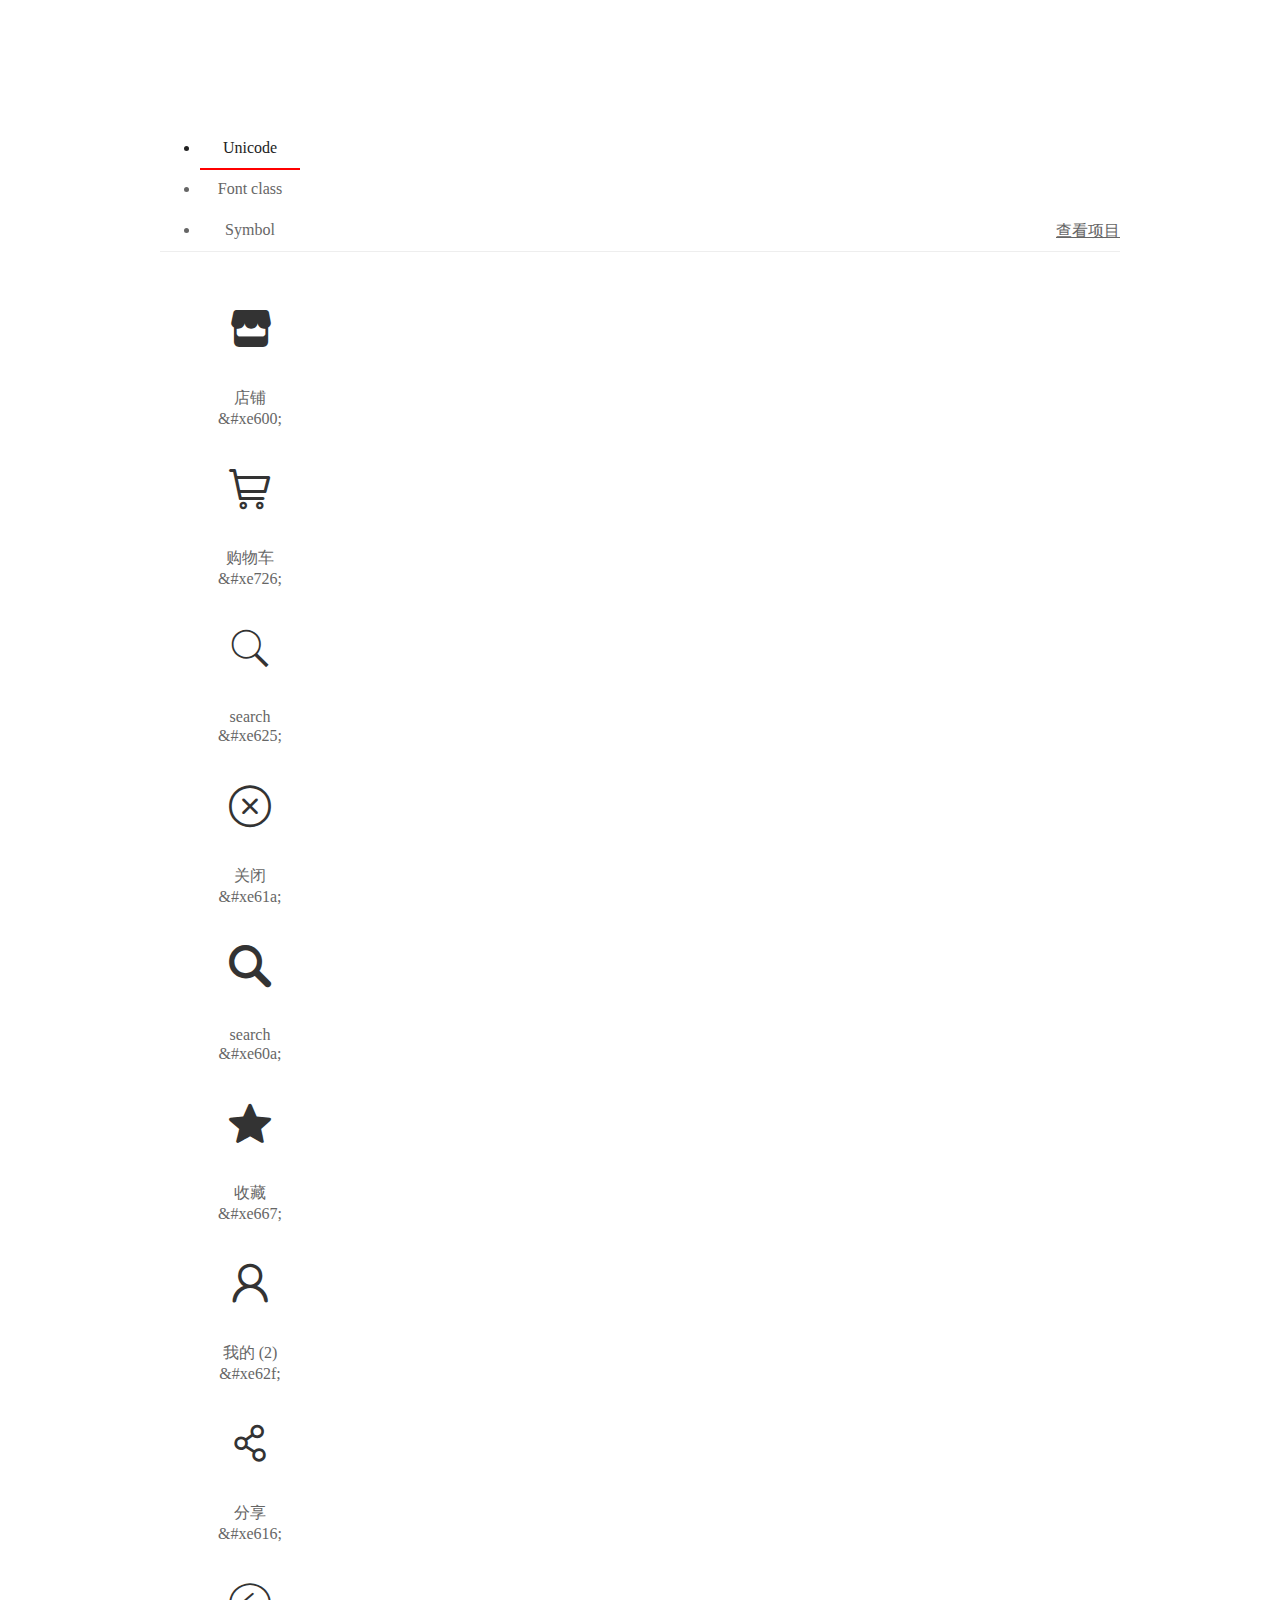
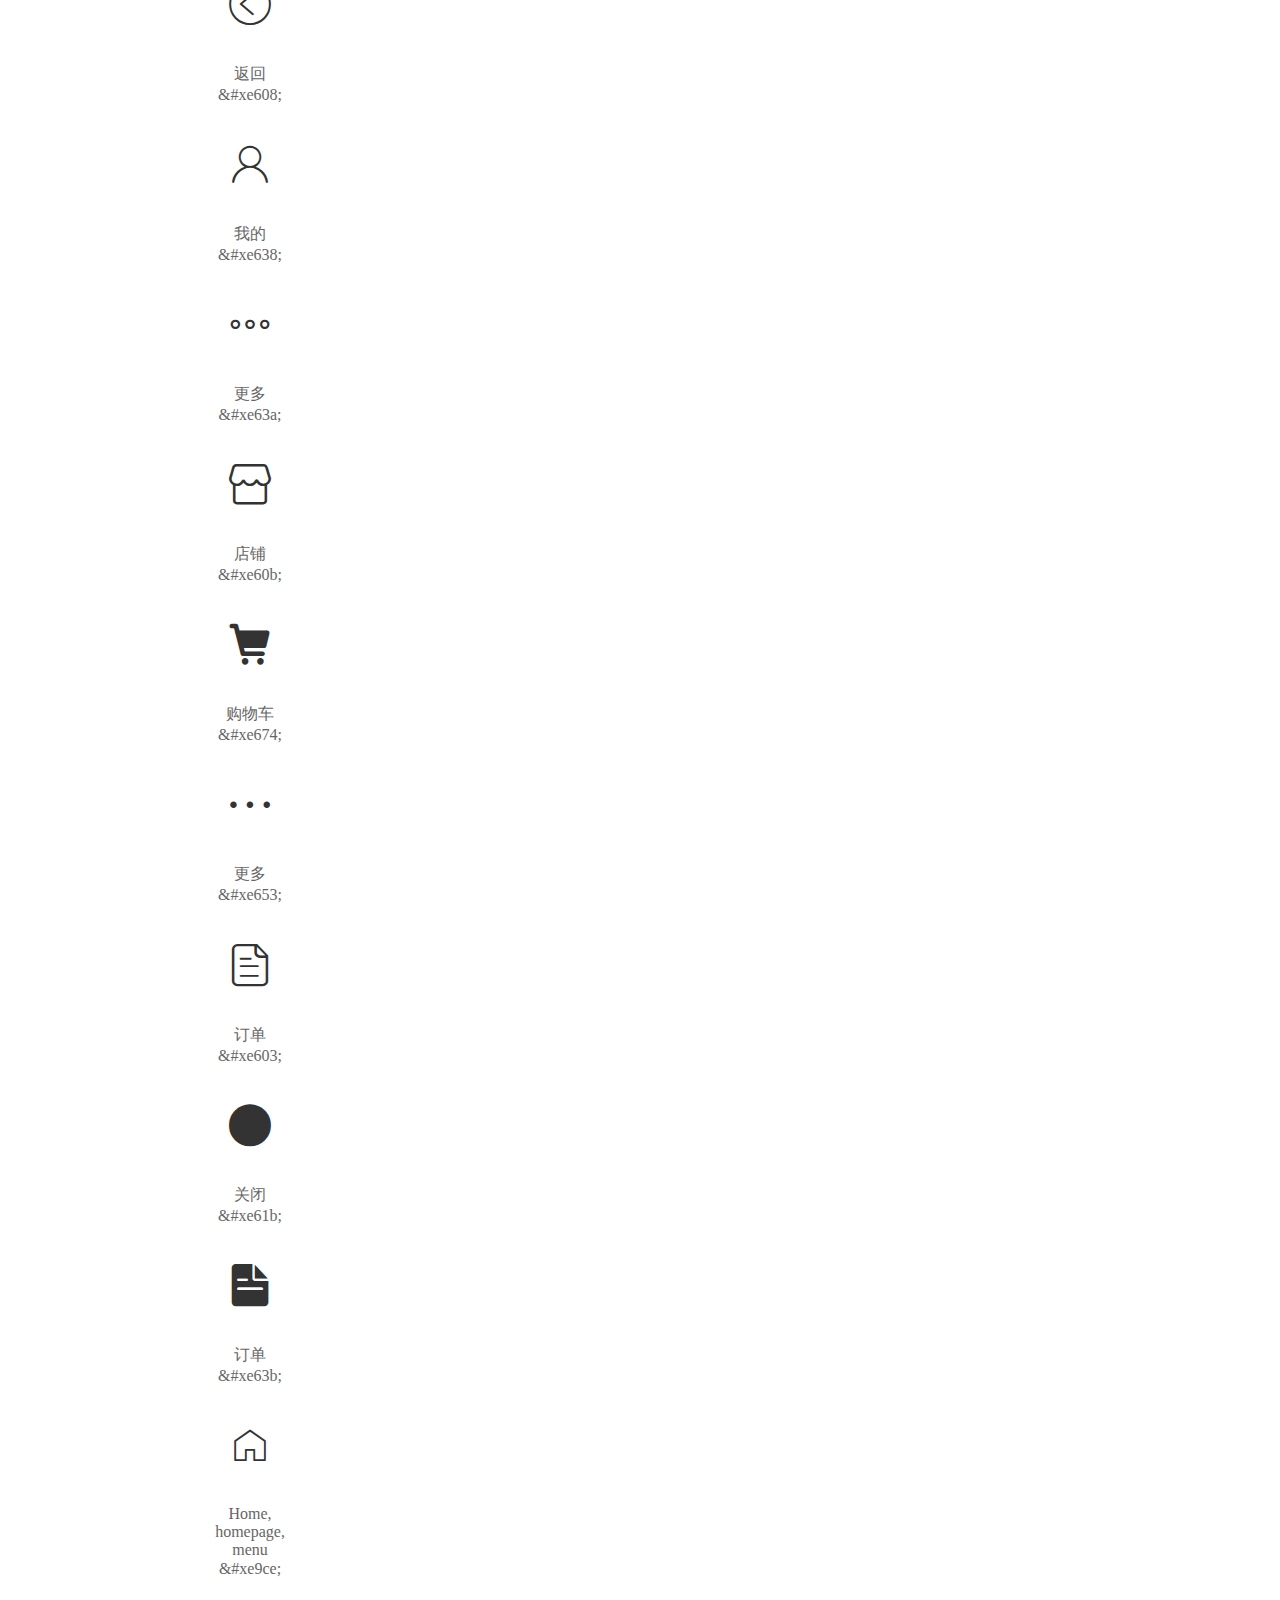
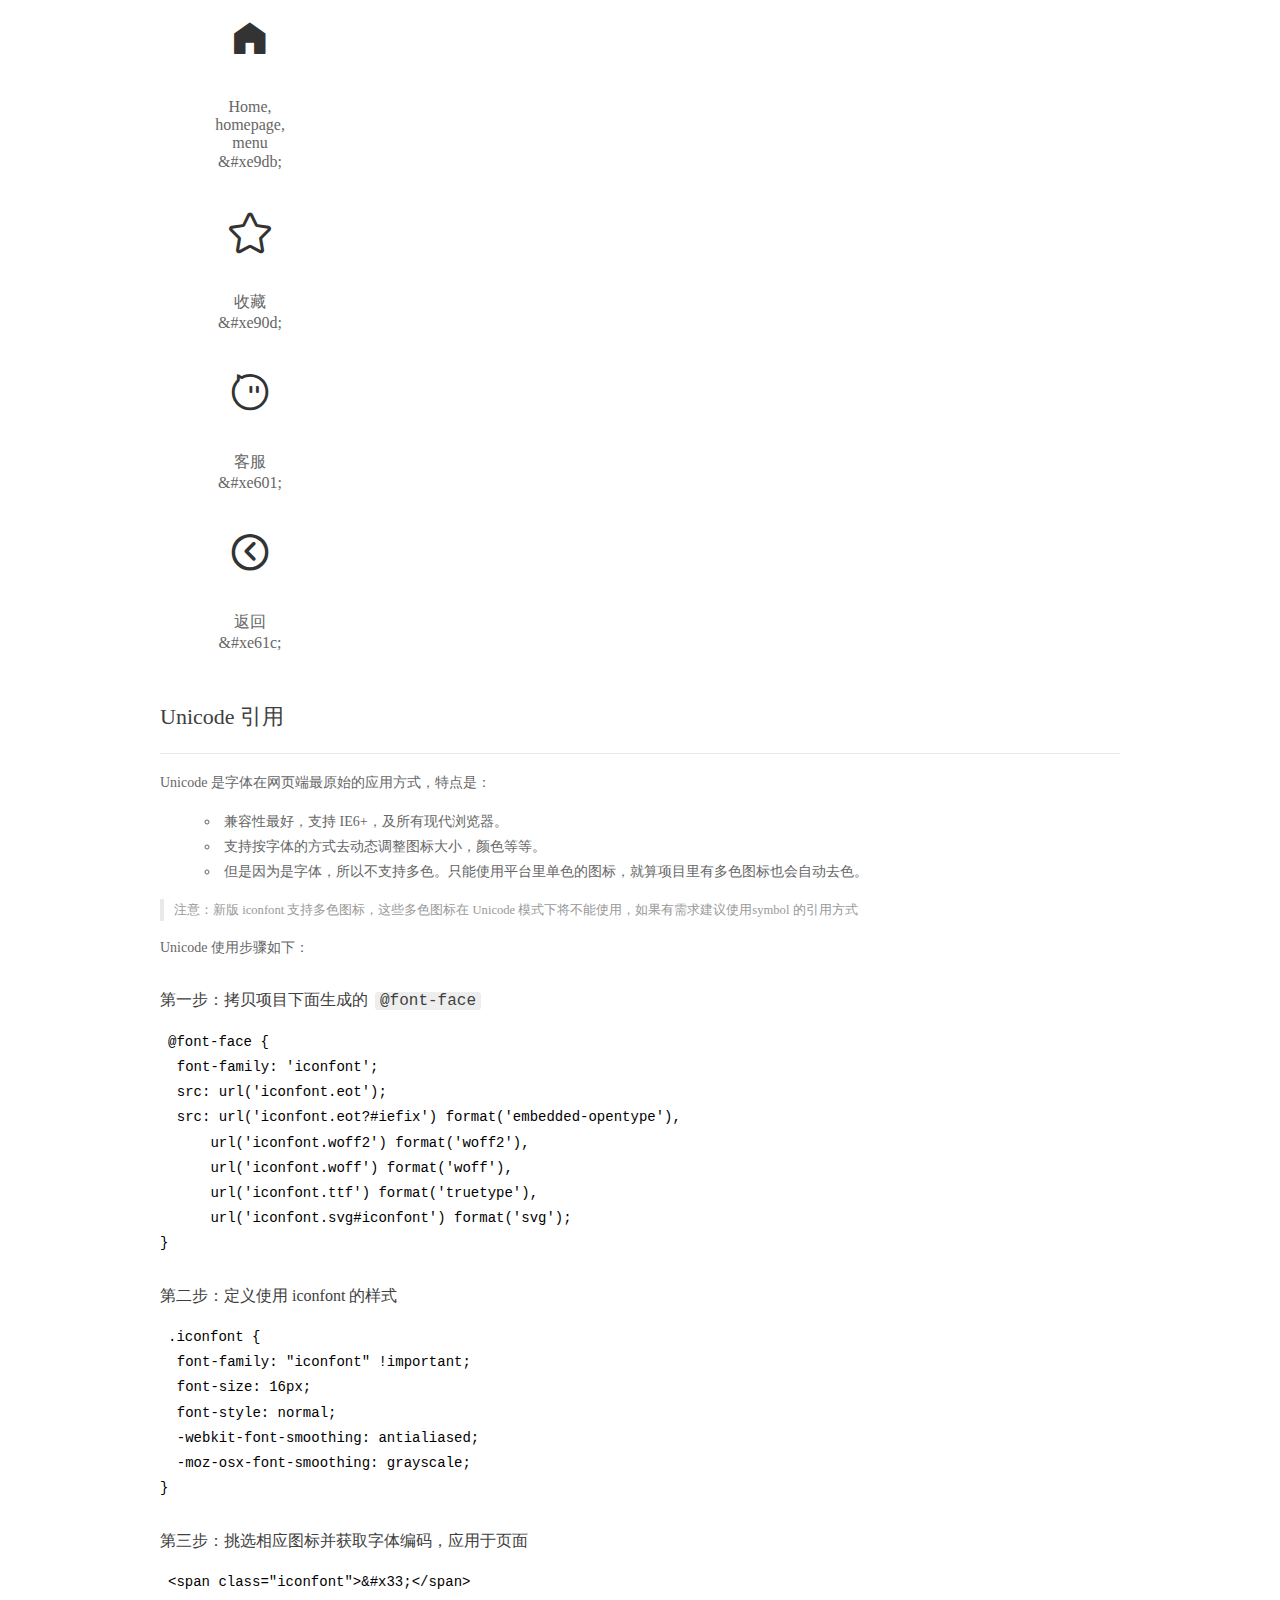
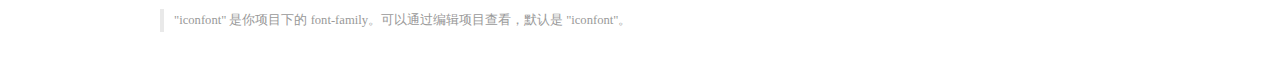
<file: iconfont/demo_index.html>
<!DOCTYPE html>
<html>
<head>
  <meta charset="utf-8"/>
  <title>IconFont Demo</title>
  <link rel="shortcut icon" href="https://img.alicdn.com/tps/i4/TB1_oz6GVXXXXaFXpXXJDFnIXXX-64-64.ico" type="image/x-icon"/>
  <link rel="stylesheet" href="https://g.alicdn.com/thx/cube/1.3.2/cube.min.css">
  <link rel="stylesheet" href="demo.css">
  <link rel="stylesheet" href="iconfont.css">
  <script src="iconfont.js"></script>
  <!-- jQuery -->
  <script src="https://a1.alicdn.com/oss/uploads/2018/12/26/7bfddb60-08e8-11e9-9b04-53e73bb6408b.js"></script>
  <!-- 代码高亮 -->
  <script src="https://a1.alicdn.com/oss/uploads/2018/12/26/a3f714d0-08e6-11e9-8a15-ebf944d7534c.js"></script>
</head>
<body>
  <div class="main">
    <h1 class="logo"><a href="https://www.iconfont.cn/" title="iconfont 首页" target="_blank">&#xe86b;</a></h1>
    <div class="nav-tabs">
      <ul id="tabs" class="dib-box">
        <li class="dib active"><span>Unicode</span></li>
        <li class="dib"><span>Font class</span></li>
        <li class="dib"><span>Symbol</span></li>
      </ul>
      
      <a href="https://www.iconfont.cn/manage/index?manage_type=myprojects&projectId=2138409" target="_blank" class="nav-more">查看项目</a>
      
    </div>
    <div class="tab-container">
      <div class="content unicode" style="display: block;">
          <ul class="icon_lists dib-box">
          
            <li class="dib">
              <span class="icon iconfont">&#xe600;</span>
                <div class="name">店铺</div>
                <div class="code-name">&amp;#xe600;</div>
              </li>
          
            <li class="dib">
              <span class="icon iconfont">&#xe726;</span>
                <div class="name">购物车</div>
                <div class="code-name">&amp;#xe726;</div>
              </li>
          
            <li class="dib">
              <span class="icon iconfont">&#xe625;</span>
                <div class="name">search</div>
                <div class="code-name">&amp;#xe625;</div>
              </li>
          
            <li class="dib">
              <span class="icon iconfont">&#xe61a;</span>
                <div class="name">关闭</div>
                <div class="code-name">&amp;#xe61a;</div>
              </li>
          
            <li class="dib">
              <span class="icon iconfont">&#xe60a;</span>
                <div class="name">search</div>
                <div class="code-name">&amp;#xe60a;</div>
              </li>
          
            <li class="dib">
              <span class="icon iconfont">&#xe667;</span>
                <div class="name">收藏</div>
                <div class="code-name">&amp;#xe667;</div>
              </li>
          
            <li class="dib">
              <span class="icon iconfont">&#xe62f;</span>
                <div class="name">我的 (2)</div>
                <div class="code-name">&amp;#xe62f;</div>
              </li>
          
            <li class="dib">
              <span class="icon iconfont">&#xe616;</span>
                <div class="name">分享</div>
                <div class="code-name">&amp;#xe616;</div>
              </li>
          
            <li class="dib">
              <span class="icon iconfont">&#xe608;</span>
                <div class="name">返回</div>
                <div class="code-name">&amp;#xe608;</div>
              </li>
          
            <li class="dib">
              <span class="icon iconfont">&#xe638;</span>
                <div class="name">我的</div>
                <div class="code-name">&amp;#xe638;</div>
              </li>
          
            <li class="dib">
              <span class="icon iconfont">&#xe63a;</span>
                <div class="name">更多</div>
                <div class="code-name">&amp;#xe63a;</div>
              </li>
          
            <li class="dib">
              <span class="icon iconfont">&#xe60b;</span>
                <div class="name">店铺</div>
                <div class="code-name">&amp;#xe60b;</div>
              </li>
          
            <li class="dib">
              <span class="icon iconfont">&#xe674;</span>
                <div class="name">购物车</div>
                <div class="code-name">&amp;#xe674;</div>
              </li>
          
            <li class="dib">
              <span class="icon iconfont">&#xe653;</span>
                <div class="name">更多</div>
                <div class="code-name">&amp;#xe653;</div>
              </li>
          
            <li class="dib">
              <span class="icon iconfont">&#xe603;</span>
                <div class="name">订单</div>
                <div class="code-name">&amp;#xe603;</div>
              </li>
          
            <li class="dib">
              <span class="icon iconfont">&#xe61b;</span>
                <div class="name">关闭</div>
                <div class="code-name">&amp;#xe61b;</div>
              </li>
          
            <li class="dib">
              <span class="icon iconfont">&#xe63b;</span>
                <div class="name">订单</div>
                <div class="code-name">&amp;#xe63b;</div>
              </li>
          
            <li class="dib">
              <span class="icon iconfont">&#xe9ce;</span>
                <div class="name">Home, homepage, menu</div>
                <div class="code-name">&amp;#xe9ce;</div>
              </li>
          
            <li class="dib">
              <span class="icon iconfont">&#xe9db;</span>
                <div class="name">Home, homepage, menu</div>
                <div class="code-name">&amp;#xe9db;</div>
              </li>
          
            <li class="dib">
              <span class="icon iconfont">&#xe90d;</span>
                <div class="name">收藏</div>
                <div class="code-name">&amp;#xe90d;</div>
              </li>
          
            <li class="dib">
              <span class="icon iconfont">&#xe601;</span>
                <div class="name">客服</div>
                <div class="code-name">&amp;#xe601;</div>
              </li>
          
            <li class="dib">
              <span class="icon iconfont">&#xe61c;</span>
                <div class="name">返回</div>
                <div class="code-name">&amp;#xe61c;</div>
              </li>
          
          </ul>
          <div class="article markdown">
          <h2 id="unicode-">Unicode 引用</h2>
          <hr>

          <p>Unicode 是字体在网页端最原始的应用方式，特点是：</p>
          <ul>
            <li>兼容性最好，支持 IE6+，及所有现代浏览器。</li>
            <li>支持按字体的方式去动态调整图标大小，颜色等等。</li>
            <li>但是因为是字体，所以不支持多色。只能使用平台里单色的图标，就算项目里有多色图标也会自动去色。</li>
          </ul>
          <blockquote>
            <p>注意：新版 iconfont 支持多色图标，这些多色图标在 Unicode 模式下将不能使用，如果有需求建议使用symbol 的引用方式</p>
          </blockquote>
          <p>Unicode 使用步骤如下：</p>
          <h3 id="-font-face">第一步：拷贝项目下面生成的 <code>@font-face</code></h3>
<pre><code class="language-css"
>@font-face {
  font-family: 'iconfont';
  src: url('iconfont.eot');
  src: url('iconfont.eot?#iefix') format('embedded-opentype'),
      url('iconfont.woff2') format('woff2'),
      url('iconfont.woff') format('woff'),
      url('iconfont.ttf') format('truetype'),
      url('iconfont.svg#iconfont') format('svg');
}
</code></pre>
          <h3 id="-iconfont-">第二步：定义使用 iconfont 的样式</h3>
<pre><code class="language-css"
>.iconfont {
  font-family: "iconfont" !important;
  font-size: 16px;
  font-style: normal;
  -webkit-font-smoothing: antialiased;
  -moz-osx-font-smoothing: grayscale;
}
</code></pre>
          <h3 id="-">第三步：挑选相应图标并获取字体编码，应用于页面</h3>
<pre>
<code class="language-html"
>&lt;span class="iconfont"&gt;&amp;#x33;&lt;/span&gt;
</code></pre>
          <blockquote>
            <p>"iconfont" 是你项目下的 font-family。可以通过编辑项目查看，默认是 "iconfont"。</p>
          </blockquote>
          </div>
      </div>
      <div class="content font-class">
        <ul class="icon_lists dib-box">
          
          <li class="dib">
            <span class="icon iconfont icon-dianpu"></span>
            <div class="name">
              店铺
            </div>
            <div class="code-name">.icon-dianpu
            </div>
          </li>
          
          <li class="dib">
            <span class="icon iconfont icon-gouwuche"></span>
            <div class="name">
              购物车
            </div>
            <div class="code-name">.icon-gouwuche
            </div>
          </li>
          
          <li class="dib">
            <span class="icon iconfont icon-custom-search"></span>
            <div class="name">
              search
            </div>
            <div class="code-name">.icon-custom-search
            </div>
          </li>
          
          <li class="dib">
            <span class="icon iconfont icon-guanbi"></span>
            <div class="name">
              关闭
            </div>
            <div class="code-name">.icon-guanbi
            </div>
          </li>
          
          <li class="dib">
            <span class="icon iconfont icon-search"></span>
            <div class="name">
              search
            </div>
            <div class="code-name">.icon-search
            </div>
          </li>
          
          <li class="dib">
            <span class="icon iconfont icon-ai-mark"></span>
            <div class="name">
              收藏
            </div>
            <div class="code-name">.icon-ai-mark
            </div>
          </li>
          
          <li class="dib">
            <span class="icon iconfont icon-wode2"></span>
            <div class="name">
              我的 (2)
            </div>
            <div class="code-name">.icon-wode2
            </div>
          </li>
          
          <li class="dib">
            <span class="icon iconfont icon-fenxiang"></span>
            <div class="name">
              分享
            </div>
            <div class="code-name">.icon-fenxiang
            </div>
          </li>
          
          <li class="dib">
            <span class="icon iconfont icon-buoumaotubiao09"></span>
            <div class="name">
              返回
            </div>
            <div class="code-name">.icon-buoumaotubiao09
            </div>
          </li>
          
          <li class="dib">
            <span class="icon iconfont icon-wode"></span>
            <div class="name">
              我的
            </div>
            <div class="code-name">.icon-wode
            </div>
          </li>
          
          <li class="dib">
            <span class="icon iconfont icon-weibiaoti5"></span>
            <div class="name">
              更多
            </div>
            <div class="code-name">.icon-weibiaoti5
            </div>
          </li>
          
          <li class="dib">
            <span class="icon iconfont icon-dianpu1"></span>
            <div class="name">
              店铺
            </div>
            <div class="code-name">.icon-dianpu1
            </div>
          </li>
          
          <li class="dib">
            <span class="icon iconfont icon-gwc"></span>
            <div class="name">
              购物车
            </div>
            <div class="code-name">.icon-gwc
            </div>
          </li>
          
          <li class="dib">
            <span class="icon iconfont icon-gengduo"></span>
            <div class="name">
              更多
            </div>
            <div class="code-name">.icon-gengduo
            </div>
          </li>
          
          <li class="dib">
            <span class="icon iconfont icon-dingdan"></span>
            <div class="name">
              订单
            </div>
            <div class="code-name">.icon-dingdan
            </div>
          </li>
          
          <li class="dib">
            <span class="icon iconfont icon-guanbi1"></span>
            <div class="name">
              关闭
            </div>
            <div class="code-name">.icon-guanbi1
            </div>
          </li>
          
          <li class="dib">
            <span class="icon iconfont icon-dingdan1"></span>
            <div class="name">
              订单
            </div>
            <div class="code-name">.icon-dingdan1
            </div>
          </li>
          
          <li class="dib">
            <span class="icon iconfont icon-Homehomepagemenu"></span>
            <div class="name">
              Home, homepage, menu
            </div>
            <div class="code-name">.icon-Homehomepagemenu
            </div>
          </li>
          
          <li class="dib">
            <span class="icon iconfont icon-Homehomepagemenu1"></span>
            <div class="name">
              Home, homepage, menu
            </div>
            <div class="code-name">.icon-Homehomepagemenu1
            </div>
          </li>
          
          <li class="dib">
            <span class="icon iconfont icon-shoucang"></span>
            <div class="name">
              收藏
            </div>
            <div class="code-name">.icon-shoucang
            </div>
          </li>
          
          <li class="dib">
            <span class="icon iconfont icon-kefu"></span>
            <div class="name">
              客服
            </div>
            <div class="code-name">.icon-kefu
            </div>
          </li>
          
          <li class="dib">
            <span class="icon iconfont icon-fanhui"></span>
            <div class="name">
              返回
            </div>
            <div class="code-name">.icon-fanhui
            </div>
          </li>
          
        </ul>
        <div class="article markdown">
        <h2 id="font-class-">font-class 引用</h2>
        <hr>

        <p>font-class 是 Unicode 使用方式的一种变种，主要是解决 Unicode 书写不直观，语意不明确的问题。</p>
        <p>与 Unicode 使用方式相比，具有如下特点：</p>
        <ul>
          <li>兼容性良好，支持 IE8+，及所有现代浏览器。</li>
          <li>相比于 Unicode 语意明确，书写更直观。可以很容易分辨这个 icon 是什么。</li>
          <li>因为使用 class 来定义图标，所以当要替换图标时，只需要修改 class 里面的 Unicode 引用。</li>
          <li>不过因为本质上还是使用的字体，所以多色图标还是不支持的。</li>
        </ul>
        <p>使用步骤如下：</p>
        <h3 id="-fontclass-">第一步：引入项目下面生成的 fontclass 代码：</h3>
<pre><code class="language-html">&lt;link rel="stylesheet" href="./iconfont.css"&gt;
</code></pre>
        <h3 id="-">第二步：挑选相应图标并获取类名，应用于页面：</h3>
<pre><code class="language-html">&lt;span class="iconfont icon-xxx"&gt;&lt;/span&gt;
</code></pre>
        <blockquote>
          <p>"
            iconfont" 是你项目下的 font-family。可以通过编辑项目查看，默认是 "iconfont"。</p>
        </blockquote>
      </div>
      </div>
      <div class="content symbol">
          <ul class="icon_lists dib-box">
          
            <li class="dib">
                <svg class="icon svg-icon" aria-hidden="true">
                  <use xlink:href="#icon-dianpu"></use>
                </svg>
                <div class="name">店铺</div>
                <div class="code-name">#icon-dianpu</div>
            </li>
          
            <li class="dib">
                <svg class="icon svg-icon" aria-hidden="true">
                  <use xlink:href="#icon-gouwuche"></use>
                </svg>
                <div class="name">购物车</div>
                <div class="code-name">#icon-gouwuche</div>
            </li>
          
            <li class="dib">
                <svg class="icon svg-icon" aria-hidden="true">
                  <use xlink:href="#icon-custom-search"></use>
                </svg>
                <div class="name">search</div>
                <div class="code-name">#icon-custom-search</div>
            </li>
          
            <li class="dib">
                <svg class="icon svg-icon" aria-hidden="true">
                  <use xlink:href="#icon-guanbi"></use>
                </svg>
                <div class="name">关闭</div>
                <div class="code-name">#icon-guanbi</div>
            </li>
          
            <li class="dib">
                <svg class="icon svg-icon" aria-hidden="true">
                  <use xlink:href="#icon-search"></use>
                </svg>
                <div class="name">search</div>
                <div class="code-name">#icon-search</div>
            </li>
          
            <li class="dib">
                <svg class="icon svg-icon" aria-hidden="true">
                  <use xlink:href="#icon-ai-mark"></use>
                </svg>
                <div class="name">收藏</div>
                <div class="code-name">#icon-ai-mark</div>
            </li>
          
            <li class="dib">
                <svg class="icon svg-icon" aria-hidden="true">
                  <use xlink:href="#icon-wode2"></use>
                </svg>
                <div class="name">我的 (2)</div>
                <div class="code-name">#icon-wode2</div>
            </li>
          
            <li class="dib">
                <svg class="icon svg-icon" aria-hidden="true">
                  <use xlink:href="#icon-fenxiang"></use>
                </svg>
                <div class="name">分享</div>
                <div class="code-name">#icon-fenxiang</div>
            </li>
          
            <li class="dib">
                <svg class="icon svg-icon" aria-hidden="true">
                  <use xlink:href="#icon-buoumaotubiao09"></use>
                </svg>
                <div class="name">返回</div>
                <div class="code-name">#icon-buoumaotubiao09</div>
            </li>
          
            <li class="dib">
                <svg class="icon svg-icon" aria-hidden="true">
                  <use xlink:href="#icon-wode"></use>
                </svg>
                <div class="name">我的</div>
                <div class="code-name">#icon-wode</div>
            </li>
          
            <li class="dib">
                <svg class="icon svg-icon" aria-hidden="true">
                  <use xlink:href="#icon-weibiaoti5"></use>
                </svg>
                <div class="name">更多</div>
                <div class="code-name">#icon-weibiaoti5</div>
            </li>
          
            <li class="dib">
                <svg class="icon svg-icon" aria-hidden="true">
                  <use xlink:href="#icon-dianpu1"></use>
                </svg>
                <div class="name">店铺</div>
                <div class="code-name">#icon-dianpu1</div>
            </li>
          
            <li class="dib">
                <svg class="icon svg-icon" aria-hidden="true">
                  <use xlink:href="#icon-gwc"></use>
                </svg>
                <div class="name">购物车</div>
                <div class="code-name">#icon-gwc</div>
            </li>
          
            <li class="dib">
                <svg class="icon svg-icon" aria-hidden="true">
                  <use xlink:href="#icon-gengduo"></use>
                </svg>
                <div class="name">更多</div>
                <div class="code-name">#icon-gengduo</div>
            </li>
          
            <li class="dib">
                <svg class="icon svg-icon" aria-hidden="true">
                  <use xlink:href="#icon-dingdan"></use>
                </svg>
                <div class="name">订单</div>
                <div class="code-name">#icon-dingdan</div>
            </li>
          
            <li class="dib">
                <svg class="icon svg-icon" aria-hidden="true">
                  <use xlink:href="#icon-guanbi1"></use>
                </svg>
                <div class="name">关闭</div>
                <div class="code-name">#icon-guanbi1</div>
            </li>
          
            <li class="dib">
                <svg class="icon svg-icon" aria-hidden="true">
                  <use xlink:href="#icon-dingdan1"></use>
                </svg>
                <div class="name">订单</div>
                <div class="code-name">#icon-dingdan1</div>
            </li>
          
            <li class="dib">
                <svg class="icon svg-icon" aria-hidden="true">
                  <use xlink:href="#icon-Homehomepagemenu"></use>
                </svg>
                <div class="name">Home, homepage, menu</div>
                <div class="code-name">#icon-Homehomepagemenu</div>
            </li>
          
            <li class="dib">
                <svg class="icon svg-icon" aria-hidden="true">
                  <use xlink:href="#icon-Homehomepagemenu1"></use>
                </svg>
                <div class="name">Home, homepage, menu</div>
                <div class="code-name">#icon-Homehomepagemenu1</div>
            </li>
          
            <li class="dib">
                <svg class="icon svg-icon" aria-hidden="true">
                  <use xlink:href="#icon-shoucang"></use>
                </svg>
                <div class="name">收藏</div>
                <div class="code-name">#icon-shoucang</div>
            </li>
          
            <li class="dib">
                <svg class="icon svg-icon" aria-hidden="true">
                  <use xlink:href="#icon-kefu"></use>
                </svg>
                <div class="name">客服</div>
                <div class="code-name">#icon-kefu</div>
            </li>
          
            <li class="dib">
                <svg class="icon svg-icon" aria-hidden="true">
                  <use xlink:href="#icon-fanhui"></use>
                </svg>
                <div class="name">返回</div>
                <div class="code-name">#icon-fanhui</div>
            </li>
          
          </ul>
          <div class="article markdown">
          <h2 id="symbol-">Symbol 引用</h2>
          <hr>

          <p>这是一种全新的使用方式，应该说这才是未来的主流，也是平台目前推荐的用法。相关介绍可以参考这篇<a href="">文章</a>
            这种用法其实是做了一个 SVG 的集合，与另外两种相比具有如下特点：</p>
          <ul>
            <li>支持多色图标了，不再受单色限制。</li>
            <li>通过一些技巧，支持像字体那样，通过 <code>font-size</code>, <code>color</code> 来调整样式。</li>
            <li>兼容性较差，支持 IE9+，及现代浏览器。</li>
            <li>浏览器渲染 SVG 的性能一般，还不如 png。</li>
          </ul>
          <p>使用步骤如下：</p>
          <h3 id="-symbol-">第一步：引入项目下面生成的 symbol 代码：</h3>
<pre><code class="language-html">&lt;script src="./iconfont.js"&gt;&lt;/script&gt;
</code></pre>
          <h3 id="-css-">第二步：加入通用 CSS 代码（引入一次就行）：</h3>
<pre><code class="language-html">&lt;style&gt;
.icon {
  width: 1em;
  height: 1em;
  vertical-align: -0.15em;
  fill: currentColor;
  overflow: hidden;
}
&lt;/style&gt;
</code></pre>
          <h3 id="-">第三步：挑选相应图标并获取类名，应用于页面：</h3>
<pre><code class="language-html">&lt;svg class="icon" aria-hidden="true"&gt;
  &lt;use xlink:href="#icon-xxx"&gt;&lt;/use&gt;
&lt;/svg&gt;
</code></pre>
          </div>
      </div>

    </div>
  </div>
  <script>
  $(document).ready(function () {
      $('.tab-container .content:first').show()

      $('#tabs li').click(function (e) {
        var tabContent = $('.tab-container .content')
        var index = $(this).index()

        if ($(this).hasClass('active')) {
          return
        } else {
          $('#tabs li').removeClass('active')
          $(this).addClass('active')

          tabContent.hide().eq(index).fadeIn()
        }
      })
    })
  </script>
</body>
</html>
</file>
<file: iconfont/demo.css>
/* Logo 字体 */
@font-face {
  font-family: "iconfont logo";
  src: url('https://at.alicdn.com/t/font_985780_km7mi63cihi.eot?t=1545807318834');
  src: url('https://at.alicdn.com/t/font_985780_km7mi63cihi.eot?t=1545807318834#iefix') format('embedded-opentype'),
    url('https://at.alicdn.com/t/font_985780_km7mi63cihi.woff?t=1545807318834') format('woff'),
    url('https://at.alicdn.com/t/font_985780_km7mi63cihi.ttf?t=1545807318834') format('truetype'),
    url('https://at.alicdn.com/t/font_985780_km7mi63cihi.svg?t=1545807318834#iconfont') format('svg');
}

.logo {
  font-family: "iconfont logo";
  font-size: 160px;
  font-style: normal;
  -webkit-font-smoothing: antialiased;
  -moz-osx-font-smoothing: grayscale;
}

/* tabs */
.nav-tabs {
  position: relative;
}

.nav-tabs .nav-more {
  position: absolute;
  right: 0;
  bottom: 0;
  height: 42px;
  line-height: 42px;
  color: #666;
}

#tabs {
  border-bottom: 1px solid #eee;
}

#tabs li {
  cursor: pointer;
  width: 100px;
  height: 40px;
  line-height: 40px;
  text-align: center;
  font-size: 16px;
  border-bottom: 2px solid transparent;
  position: relative;
  z-index: 1;
  margin-bottom: -1px;
  color: #666;
}


#tabs .active {
  border-bottom-color: #f00;
  color: #222;
}

.tab-container .content {
  display: none;
}

/* 页面布局 */
.main {
  padding: 30px 100px;
  width: 960px;
  margin: 0 auto;
}

.main .logo {
  color: #333;
  text-align: left;
  margin-bottom: 30px;
  line-height: 1;
  height: 110px;
  margin-top: -50px;
  overflow: hidden;
  *zoom: 1;
}

.main .logo a {
  font-size: 160px;
  color: #333;
}

.helps {
  margin-top: 40px;
}

.helps pre {
  padding: 20px;
  margin: 10px 0;
  border: solid 1px #e7e1cd;
  background-color: #fffdef;
  overflow: auto;
}

.icon_lists {
  width: 100% !important;
  overflow: hidden;
  *zoom: 1;
}

.icon_lists li {
  width: 100px;
  margin-bottom: 10px;
  margin-right: 20px;
  text-align: center;
  list-style: none !important;
  cursor: default;
}

.icon_lists li .code-name {
  line-height: 1.2;
}

.icon_lists .icon {
  display: block;
  height: 100px;
  line-height: 100px;
  font-size: 42px;
  margin: 10px auto;
  color: #333;
  -webkit-transition: font-size 0.25s linear, width 0.25s linear;
  -moz-transition: font-size 0.25s linear, width 0.25s linear;
  transition: font-size 0.25s linear, width 0.25s linear;
}

.icon_lists .icon:hover {
  font-size: 100px;
}

.icon_lists .svg-icon {
  /* 通过设置 font-size 来改变图标大小 */
  width: 1em;
  /* 图标和文字相邻时，垂直对齐 */
  vertical-align: -0.15em;
  /* 通过设置 color 来改变 SVG 的颜色/fill */
  fill: currentColor;
  /* path 和 stroke 溢出 viewBox 部分在 IE 下会显示
      normalize.css 中也包含这行 */
  overflow: hidden;
}

.icon_lists li .name,
.icon_lists li .code-name {
  color: #666;
}

/* markdown 样式 */
.markdown {
  color: #666;
  font-size: 14px;
  line-height: 1.8;
}

.highlight {
  line-height: 1.5;
}

.markdown img {
  vertical-align: middle;
  max-width: 100%;
}

.markdown h1 {
  color: #404040;
  font-weight: 500;
  line-height: 40px;
  margin-bottom: 24px;
}

.markdown h2,
.markdown h3,
.markdown h4,
.markdown h5,
.markdown h6 {
  color: #404040;
  margin: 1.6em 0 0.6em 0;
  font-weight: 500;
  clear: both;
}

.markdown h1 {
  font-size: 28px;
}

.markdown h2 {
  font-size: 22px;
}

.markdown h3 {
  font-size: 16px;
}

.markdown h4 {
  font-size: 14px;
}

.markdown h5 {
  font-size: 12px;
}

.markdown h6 {
  font-size: 12px;
}

.markdown hr {
  height: 1px;
  border: 0;
  background: #e9e9e9;
  margin: 16px 0;
  clear: both;
}

.markdown p {
  margin: 1em 0;
}

.markdown>p,
.markdown>blockquote,
.markdown>.highlight,
.markdown>ol,
.markdown>ul {
  width: 80%;
}

.markdown ul>li {
  list-style: circle;
}

.markdown>ul li,
.markdown blockquote ul>li {
  margin-left: 20px;
  padding-left: 4px;
}

.markdown>ul li p,
.markdown>ol li p {
  margin: 0.6em 0;
}

.markdown ol>li {
  list-style: decimal;
}

.markdown>ol li,
.markdown blockquote ol>li {
  margin-left: 20px;
  padding-left: 4px;
}

.markdown code {
  margin: 0 3px;
  padding: 0 5px;
  background: #eee;
  border-radius: 3px;
}

.markdown strong,
.markdown b {
  font-weight: 600;
}

.markdown>table {
  border-collapse: collapse;
  border-spacing: 0px;
  empty-cells: show;
  border: 1px solid #e9e9e9;
  width: 95%;
  margin-bottom: 24px;
}

.markdown>table th {
  white-space: nowrap;
  color: #333;
  font-weight: 600;
}

.markdown>table th,
.markdown>table td {
  border: 1px solid #e9e9e9;
  padding: 8px 16px;
  text-align: left;
}

.markdown>table th {
  background: #F7F7F7;
}

.markdown blockquote {
  font-size: 90%;
  color: #999;
  border-left: 4px solid #e9e9e9;
  padding-left: 0.8em;
  margin: 1em 0;
}

.markdown blockquote p {
  margin: 0;
}

.markdown .anchor {
  opacity: 0;
  transition: opacity 0.3s ease;
  margin-left: 8px;
}

.markdown .waiting {
  color: #ccc;
}

.markdown h1:hover .anchor,
.markdown h2:hover .anchor,
.markdown h3:hover .anchor,
.markdown h4:hover .anchor,
.markdown h5:hover .anchor,
.markdown h6:hover .anchor {
  opacity: 1;
  display: inline-block;
}

.markdown>br,
.markdown>p>br {
  clear: both;
}


.hljs {
  display: block;
  background: white;
  padding: 0.5em;
  color: #333333;
  overflow-x: auto;
}

.hljs-comment,
.hljs-meta {
  color: #969896;
}

.hljs-string,
.hljs-variable,
.hljs-template-variable,
.hljs-strong,
.hljs-emphasis,
.hljs-quote {
  color: #df5000;
}

.hljs-keyword,
.hljs-selector-tag,
.hljs-type {
  color: #a71d5d;
}

.hljs-literal,
.hljs-symbol,
.hljs-bullet,
.hljs-attribute {
  color: #0086b3;
}

.hljs-section,
.hljs-name {
  color: #63a35c;
}

.hljs-tag {
  color: #333333;
}

.hljs-title,
.hljs-attr,
.hljs-selector-id,
.hljs-selector-class,
.hljs-selector-attr,
.hljs-selector-pseudo {
  color: #795da3;
}

.hljs-addition {
  color: #55a532;
  background-color: #eaffea;
}

.hljs-deletion {
  color: #bd2c00;
  background-color: #ffecec;
}

.hljs-link {
  text-decoration: underline;
}

/* 代码高亮 */
/* PrismJS 1.15.0
https://prismjs.com/download.html#themes=prism&languages=markup+css+clike+javascript */
/**
 * prism.js default theme for JavaScript, CSS and HTML
 * Based on dabblet (http://dabblet.com)
 * @author Lea Verou
 */
code[class*="language-"],
pre[class*="language-"] {
  color: black;
  background: none;
  text-shadow: 0 1px white;
  font-family: Consolas, Monaco, 'Andale Mono', 'Ubuntu Mono', monospace;
  text-align: left;
  white-space: pre;
  word-spacing: normal;
  word-break: normal;
  word-wrap: normal;
  line-height: 1.5;

  -moz-tab-size: 4;
  -o-tab-size: 4;
  tab-size: 4;

  -webkit-hyphens: none;
  -moz-hyphens: none;
  -ms-hyphens: none;
  hyphens: none;
}

pre[class*="language-"]::-moz-selection,
pre[class*="language-"] ::-moz-selection,
code[class*="language-"]::-moz-selection,
code[class*="language-"] ::-moz-selection {
  text-shadow: none;
  background: #b3d4fc;
}

pre[class*="language-"]::selection,
pre[class*="language-"] ::selection,
code[class*="language-"]::selection,
code[class*="language-"] ::selection {
  text-shadow: none;
  background: #b3d4fc;
}

@media print {

  code[class*="language-"],
  pre[class*="language-"] {
    text-shadow: none;
  }
}

/* Code blocks */
pre[class*="language-"] {
  padding: 1em;
  margin: .5em 0;
  overflow: auto;
}

:not(pre)>code[class*="language-"],
pre[class*="language-"] {
  background: #f5f2f0;
}

/* Inline code */
:not(pre)>code[class*="language-"] {
  padding: .1em;
  border-radius: .3em;
  white-space: normal;
}

.token.comment,
.token.prolog,
.token.doctype,
.token.cdata {
  color: slategray;
}

.token.punctuation {
  color: #999;
}

.namespace {
  opacity: .7;
}

.token.property,
.token.tag,
.token.boolean,
.token.number,
.token.constant,
.token.symbol,
.token.deleted {
  color: #905;
}

.token.selector,
.token.attr-name,
.token.string,
.token.char,
.token.builtin,
.token.inserted {
  color: #690;
}

.token.operator,
.token.entity,
.token.url,
.language-css .token.string,
.style .token.string {
  color: #9a6e3a;
  background: hsla(0, 0%, 100%, .5);
}

.token.atrule,
.token.attr-value,
.token.keyword {
  color: #07a;
}

.token.function,
.token.class-name {
  color: #DD4A68;
}

.token.regex,
.token.important,
.token.variable {
  color: #e90;
}

.token.important,
.token.bold {
  font-weight: bold;
}

.token.italic {
  font-style: italic;
}

.token.entity {
  cursor: help;
}
</file>
<file: iconfont/iconfont.css>
@font-face {font-family: "iconfont";
  src: url('iconfont.eot?t=1603028257545'); /* IE9 */
  src: url('iconfont.eot?t=1603028257545#iefix') format('embedded-opentype'), /* IE6-IE8 */
  url('[data-uri]') format('woff2'),
  url('iconfont.woff?t=1603028257545') format('woff'),
  url('iconfont.ttf?t=1603028257545') format('truetype'), /* chrome, firefox, opera, Safari, Android, iOS 4.2+ */
  url('iconfont.svg?t=1603028257545#iconfont') format('svg'); /* iOS 4.1- */
}

.iconfont {
  font-family: "iconfont" !important;
  font-size: 25px;
  font-style: normal;
  -webkit-font-smoothing: antialiased;
  -moz-osx-font-smoothing: grayscale;
}

.icon-dianpu:before {
  content: "\e600";
}

.icon-gouwuche:before {
  content: "\e726";
}

.icon-custom-search:before {
  content: "\e625";
}

.icon-guanbi:before {
  content: "\e61a";
}

.icon-search:before {
  content: "\e60a";
}

.icon-ai-mark:before {
  content: "\e667";
}

.icon-wode2:before {
  content: "\e62f";
}

.icon-fenxiang:before {
  content: "\e616";
}

.icon-buoumaotubiao09:before {
  content: "\e608";
}

.icon-wode:before {
  content: "\e638";
}

.icon-weibiaoti5:before {
  content: "\e63a";
}

.icon-dianpu1:before {
  content: "\e60b";
}

.icon-gwc:before {
  content: "\e674";
}

.icon-gengduo:before {
  content: "\e653";
}

.icon-dingdan:before {
  content: "\e603";
}

.icon-guanbi1:before {
  content: "\e61b";
}

.icon-dingdan1:before {
  content: "\e63b";
}

.icon-Homehomepagemenu:before {
  content: "\e9ce";
}

.icon-Homehomepagemenu1:before {
  content: "\e9db";
}

.icon-shoucang:before {
  content: "\e90d";
}

.icon-kefu:before {
  content: "\e601";
}

.icon-fanhui:before {
  content: "\e61c";
}
</file>
